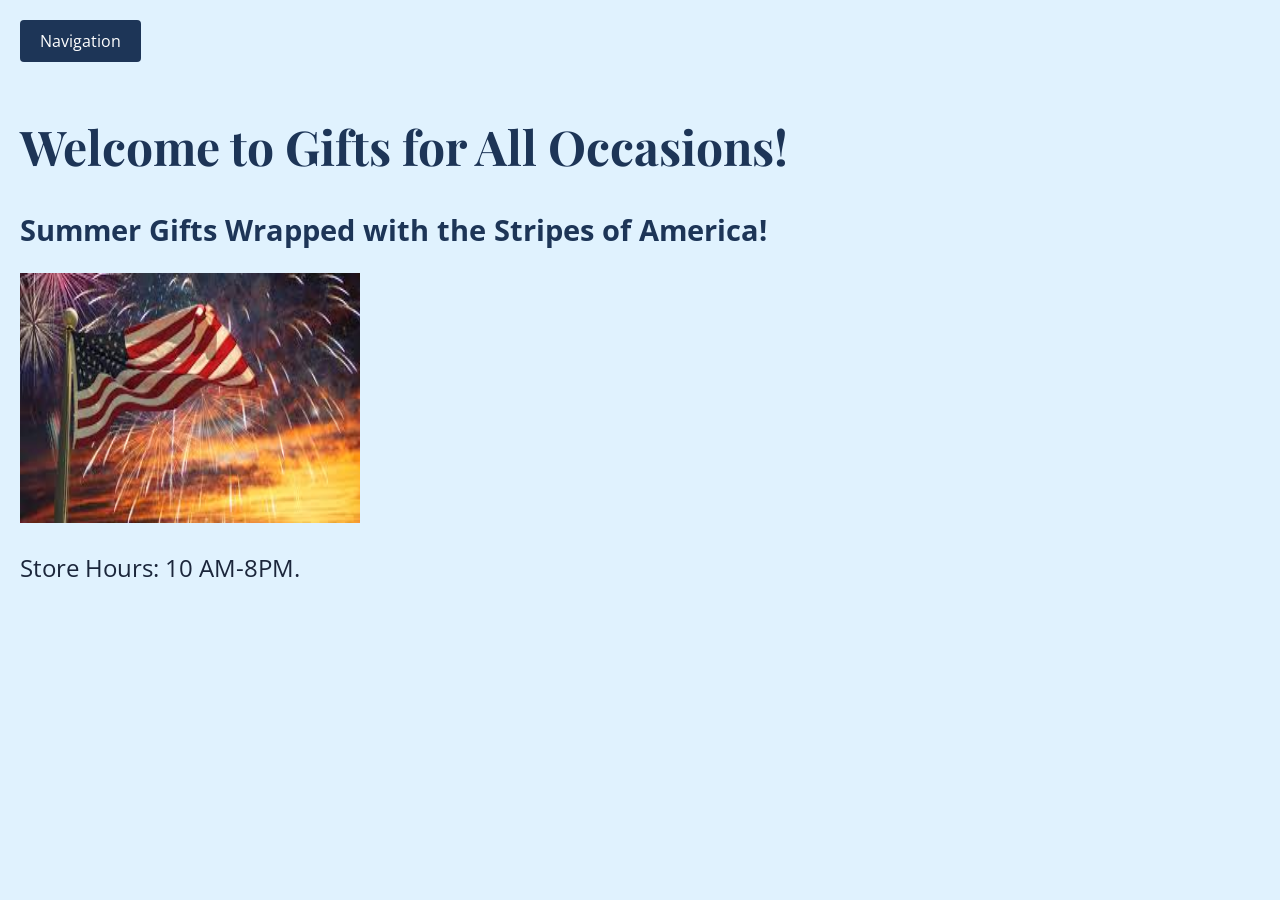
<file: index.html>
<!DOCTYPE html>


<html lang="en">
<head>
	<meta charset="UTF-8">
    <!--This is the title of Mr. Cooksay's business. I like Fourth of July, so I will chose that holiday-->
    <title>Gifts for All Occasions!</title>

	  <link rel="preconnect" href="https://fonts.googleapis.com">
    <link rel="preconnect" href="https://fonts.gstatic.com" crossorigin>
    <link href="https://fonts.googleapis.com/css2?family=Open+Sans:ital,wght@0,300..800;1,300..800&family=Playfair+Display:ital,wght@0,400..900;1,400..900&display=swap" rel="stylesheet">

	 <style>
      /* I chose different colors for the heading and paragraph, and the background is light enough to contrast with the navy blue font. The Open Sans font is looking good, but if needed change font size */  
		 body {
            background-color: #e0f2fe;
            margin: 20px;
        }

        h1 {
            color: #1d3557;
            font-family: 'Playfair Display', serif;
            font-size: 300%;
        }

        h2 {
            color: #1d3557;
            font-family: 'Open Sans', sans-serif;
            font-size: 180%;
        }

        p {
            color: #1b263b;
            font-family: 'Open Sans', sans-serif;
            font-size: 150%;
        }

        /*Had to get AI's guided learning help to further develop the drop down menu, since last project it didn't work properly*/
        .navigation_button {
            position: relative;
            display: inline-block;
            margin-bottom: 20px;
        }

        .navigation_drops_down {
            background-color: #1d3557;
            color: white;
            padding: 10px 20px;
            font-size: 16px;
            border: none;
            cursor: pointer;
            border-radius: 4px;
            font-family: 'Open Sans', sans-serif;
        }

        .links_to_other_pages {
            display: none; 
            position: absolute;
            background-color: #ffffff;
            min-width: 160px;
            box-shadow: 0px 8px 16px 0px rgba(0,0,0,0.2);
            padding: 12px 16px;
            list-style: none;
            margin: 0;
            z-index: 1;
            border-radius: 4px;
        }

        .links_to_other_pages a {
            color: #1d3557;
            text-decoration: none;
            display: block;
            padding: 8px 0;
            font-family: 'Open Sans', sans-serif;
        }

        .links_to_other_pages a:hover {
            color: #032b53;
            text-decoration: underline;
        }

        .navigation_button:hover .links_to_other_pages {
            display: block; 
        }
    </style>
</head>
<body>

    	
	<!---This is the button that helps get to the other pages, hopefully it works-->
		<div class="navigation_button">
  	<button class="navigation_drops_down">Navigation</button>
  	<ul class="links_to_other_pages">
    	<li><a href="index.html">Home Page</a></li>
    	<li><a href="gifts.html">Gifts</a></li>
   	 <li><a href="contact.html">Contact & Payment</a></li>
  	</ul>
	</div>




<!--This is the name of Mr.Cooksay's business-->
	<h1>Welcome to Gifts for All Occasions!</h1>
    <h2> Summer Gifts Wrapped with the Stripes of America!</h2>
	
	
	<!--Downloaded this from History.com, check the length and width-->
    
	
	<img src="250th Independence Day, Happy fourth of July.jpg" alt="History.com" width="340" height="250">
	<p> Store Hours: 10 AM-8PM.</p>



</body>

</html>
</file>
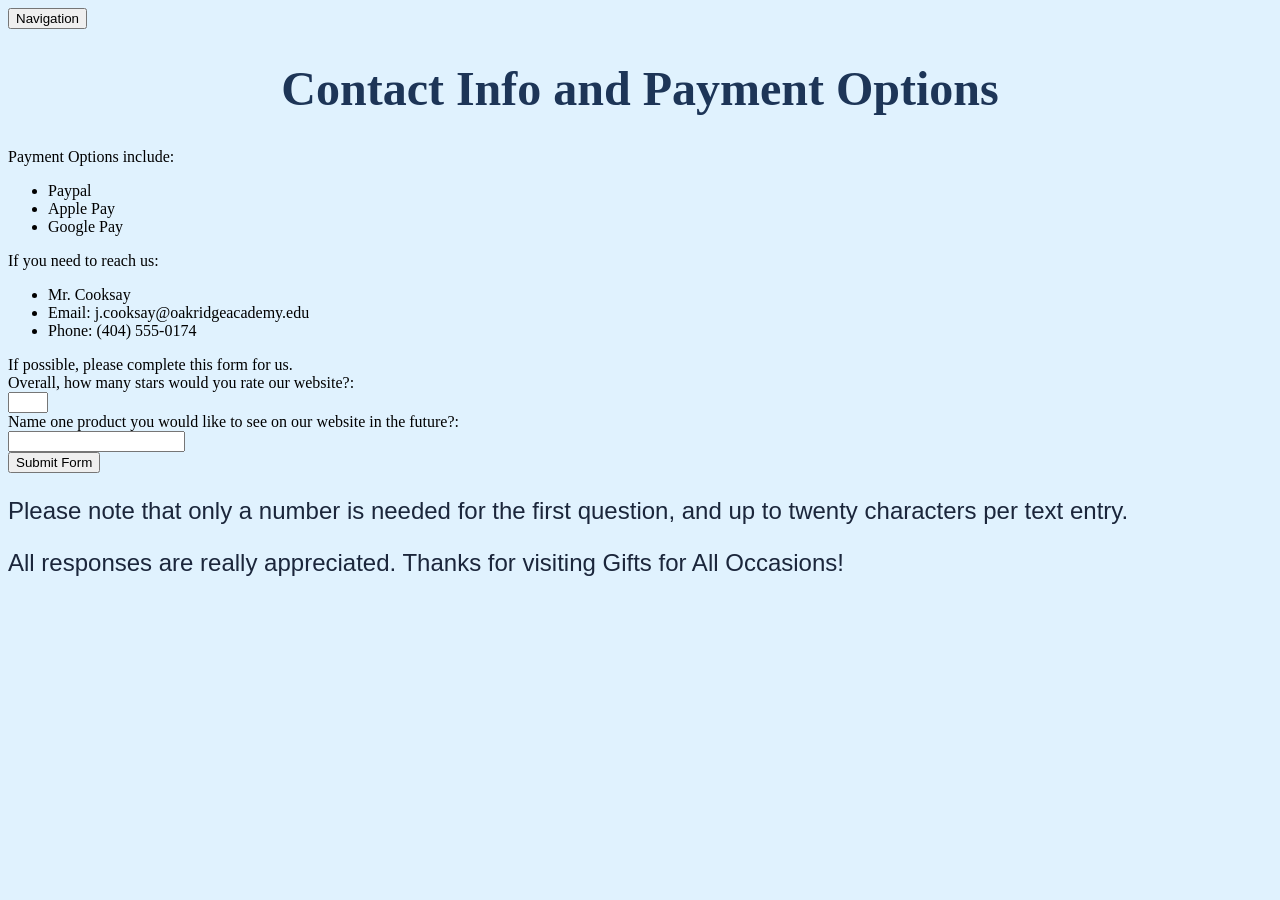
<file: contact.html>
<!DOCTYPE html>


<html lang="en">
<head>

	 <link rel="stylesheet" href="styles.css">
    <meta charset="UTF-8">
    
    <title>Gifts for All Occasions!</title>
    	<div class="navigation_button">
  	<button class="navigation_drops_down">Navigation</button>
  	<ul class="links_to_other_pages">
    	<li><a href="index.html">Home Page</a></li>
    	<li><a href="gifts.html">Gifts</a></li>
   	 <li><a href="contact.html">Contact & Payment</a></li>
  	</ul>
	</div>
<!--Thought it looked better to align the heading, didn't know how to do it last time.Use w3School website if needed for more tweaking-->
	<h1 style="text-align:center;">Contact Info and Payment Options</h1>
	<p1 style="text-align:center;">Payment Options include:</p1>
	
    <ul>
  		<li>Paypal</li>
 		<li> Apple Pay</li>
  		<li>Google Pay</li>
	</ul>
    
	<p2 style="text-align:center;">If you need to reach us:</p2>
    
    <ul>
<!--Didn't use actual personal information, in case of a security breach, just mock information to accomplish the task of contact info for website-->
  		<li>Mr. Cooksay</li>
 		<li>Email: j.cooksay@oakridgeacademy.edu</li>
  		<li>Phone: (404) 555-0174</li>
	</ul>
    
    
    <p3>If possible, please complete this form for us.</p3>
  
 


</head>
<body>
	
   
   
   
   
   <form>
<!-- Found this on Html<form>-->
  <label for="experience">Overall, how many stars would you rate our website?:</label><br>
  <input type="number" id="experience" name="experience" min="1" max="5" value=""><br>
  <label for="newproduct">Name one product you would like to see on our website in the future?:</label><br>
  <input type="text" id="newproduct" name="newproduct" value="">
</form>
<button type="submit">Submit Form</button>
 
<p>Please note that only a number is needed for the first question, and up to twenty characters per text entry.</p>

<p>All responses are really appreciated. Thanks for visiting Gifts for All Occasions!</p>
</file>
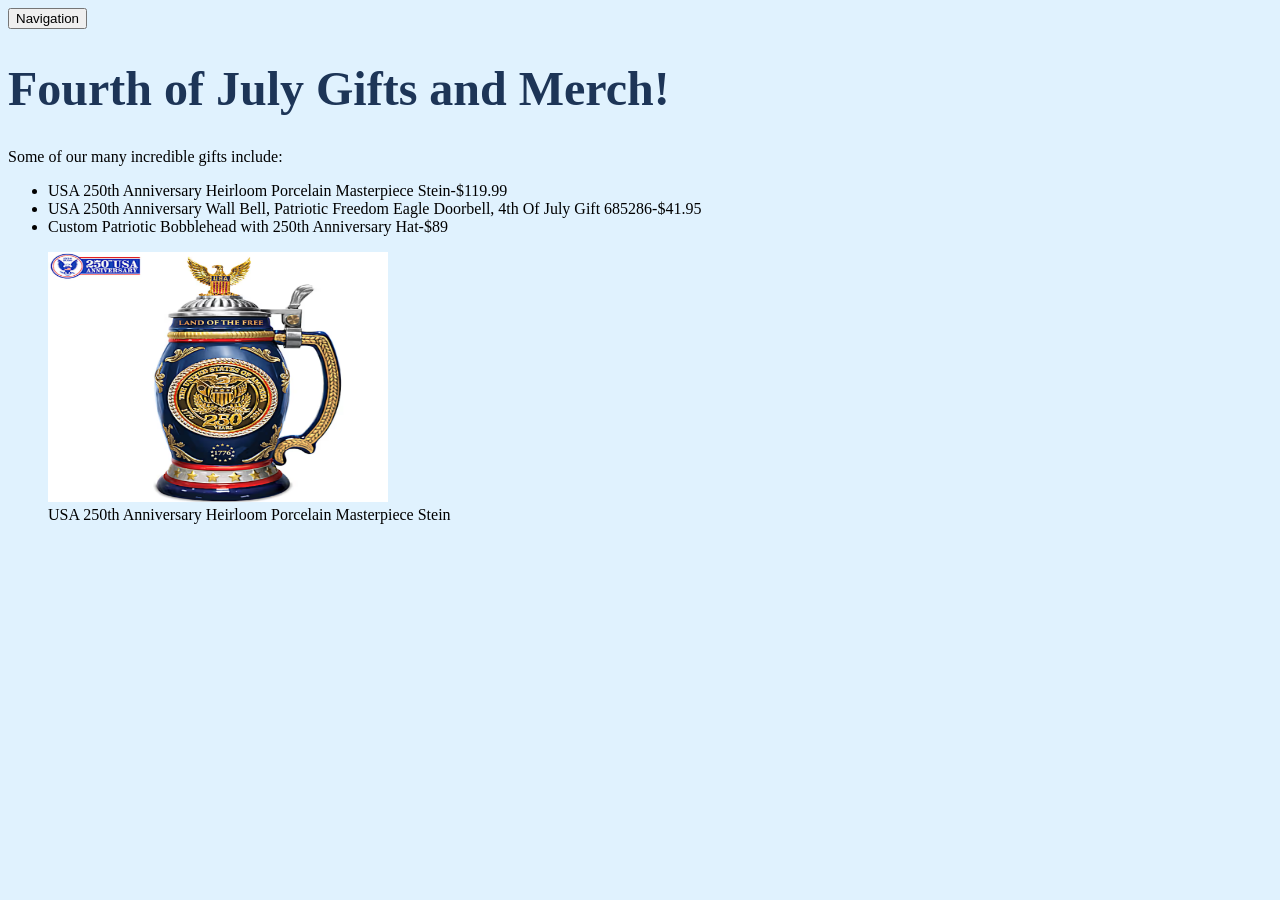
<file: gifts.html>
<!DOCTYPE html>


<html lang="en">
<head>

	<link rel="stylesheet" href="styles.css">
    <meta charset="UTF-8">
    
    <title>Gifts for All Occasions!</title>
    	<div class="navigation_button">
  	<button class="navigation_drops_down">Navigation</button>
  	<ul class="links_to_other_pages">
    	<li><a href="index.html">Home Page</a></li>
    	<li><a href="gifts.html">Gifts</a></li>
   	 <li><a href="contact.html">Contact & Payment</a></li>
  	</ul>
	</div>


	<h1>Fourth of July Gifts and Merch!</h1>
    <p1>Some of our many incredible gifts include: </p1>
    <ul>
<!--Used Google to find these, and the are specially made for this year's 250th anniversary, the picture is of the fancy heirloom mug-->
  		<li>USA 250th Anniversary Heirloom Porcelain Masterpiece 			Stein-$119.99

 </li>
 		<li>USA 250th Anniversary Wall Bell, Patriotic Freedom Eagle Doorbell, 4th Of July Gift 685286-$41.95 </li>
  		<li>Custom Patriotic Bobblehead with 250th Anniversary Hat-$89
 </li>
	</ul>
    
    
  
 


</head>
<body>
	<figure>
  <img src="Screenshot 2026-07-07 091057.png" alt="Bradfordexchange.com" width="340" height="250">
  <figcaption>USA 250th Anniversary Heirloom Porcelain Masterpiece Stein</figcaption>
	</figure>
    
    
    
    




</body>

</html>
</file>
<file: styles.css>
/* I chose different colors for the heading and paragraph, and the background is light enough to contrast with the navy blue font. The Open Sans font is looking good, but if needed change font size */
body {
  background-color: #e0f2fe;
}

h1 {
  color: #1d3557;
  font-family: 'Playfair Display', serif;
  font-size: 300%; 
}

p {
  color: #1b263b;
  font-family: 'Open Sans', sans-serif;
  font-size: 150%; 
}

/* Had to get AI's guided learning help to further develop the drop down menu, since last project it didn't work properly */
.navigation_button {
  position: relative;
  display: inline-block;
}

.links_to_other_pages {
  display: none; 
  position: absolute;
  background-color: #ffffff;
  min-width: 160px;
  box-shadow: 0px 8px 16px 0px rgba(0,0,0,0.2);
  padding: 12px 16px;
  list-style: none;
  margin: 0;
  z-index: 1; /* Ensures the dropdown floats over your images */
}

/* Styles the actual links inside your dropdown menu */
.links_to_other_pages a {
  color: #1d3557;
  text-decoration: none;
  display: block;
  padding: 8px 0;
}

.navigation_button:hover .links_to_other_pages {
  display: block; 
}
</file>
